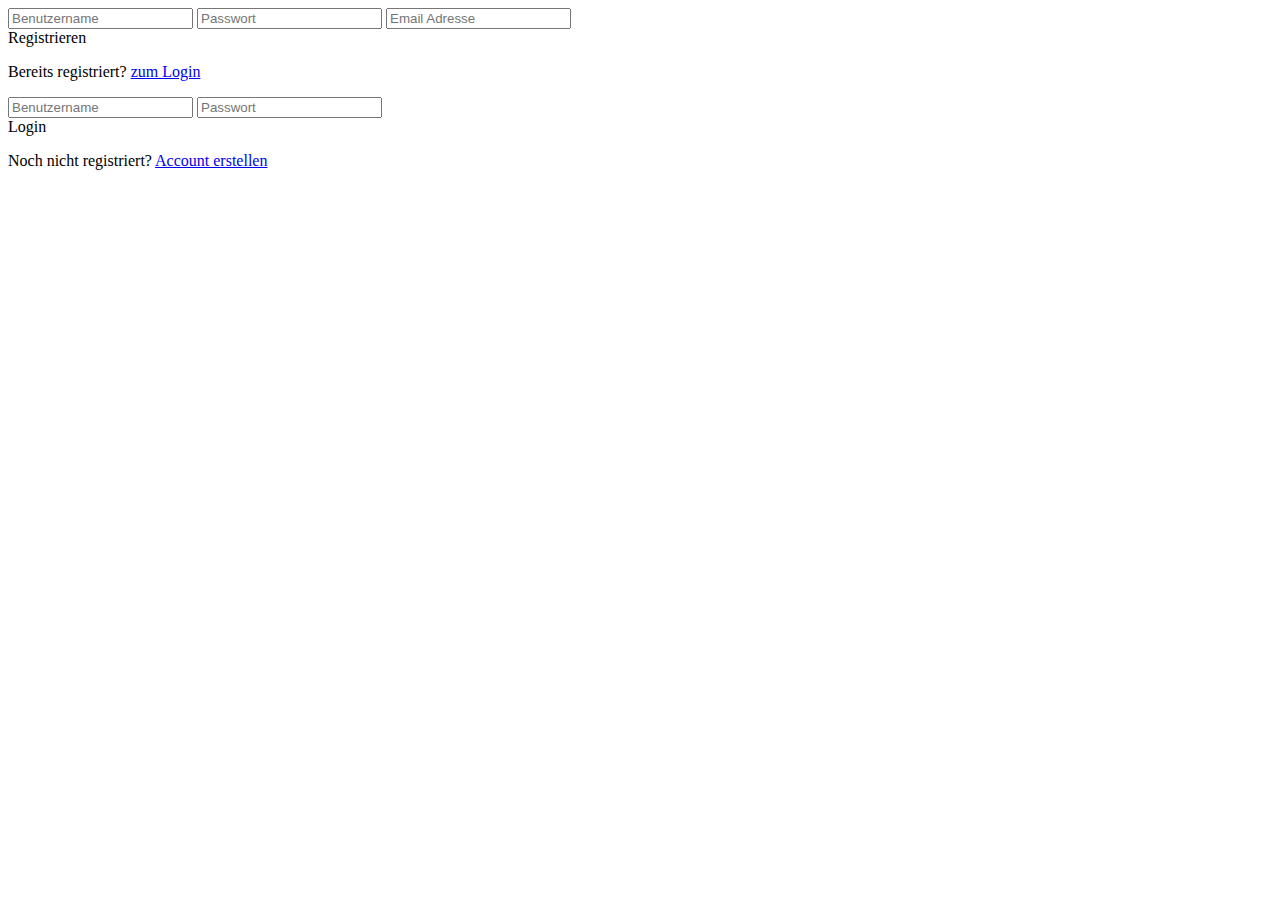
<file: www/login_form/index.html>
<!--<html >-->
 
  
<!--<body>-->
  <div class="login-page">
  <div class="form">
    <form class="register-form">
     
      <input type="text" placeholder="Benutzername"/>
      <input type="password" placeholder="Passwort"/>
      <input type="text" placeholder="Email Adresse"/>
      <div onClick="javascript:go()">Registrieren</div>
      <p class="message">Bereits registriert? <a href="javascript:change_form()">zum Login</a></p>
    </form>
    <form class="login-form">
      <input id="loginuser" type="text" placeholder="Benutzername"/>
      <input id="loginpass" type="password" placeholder="Passwort"/>
      <div onClick="javascript:go_login()">Login</div>
      <!--<p class="message">Noch nicht registriert? <a href="javascript:change_form()">Account erstellen</a></p>-->
       <p class="message">Noch nicht registriert? <a href="https://22sekunden.at">Account erstellen</a></p>  
    </form>
  </div>
</div>
 

<!--
</body>
</html>
-->
</file>
